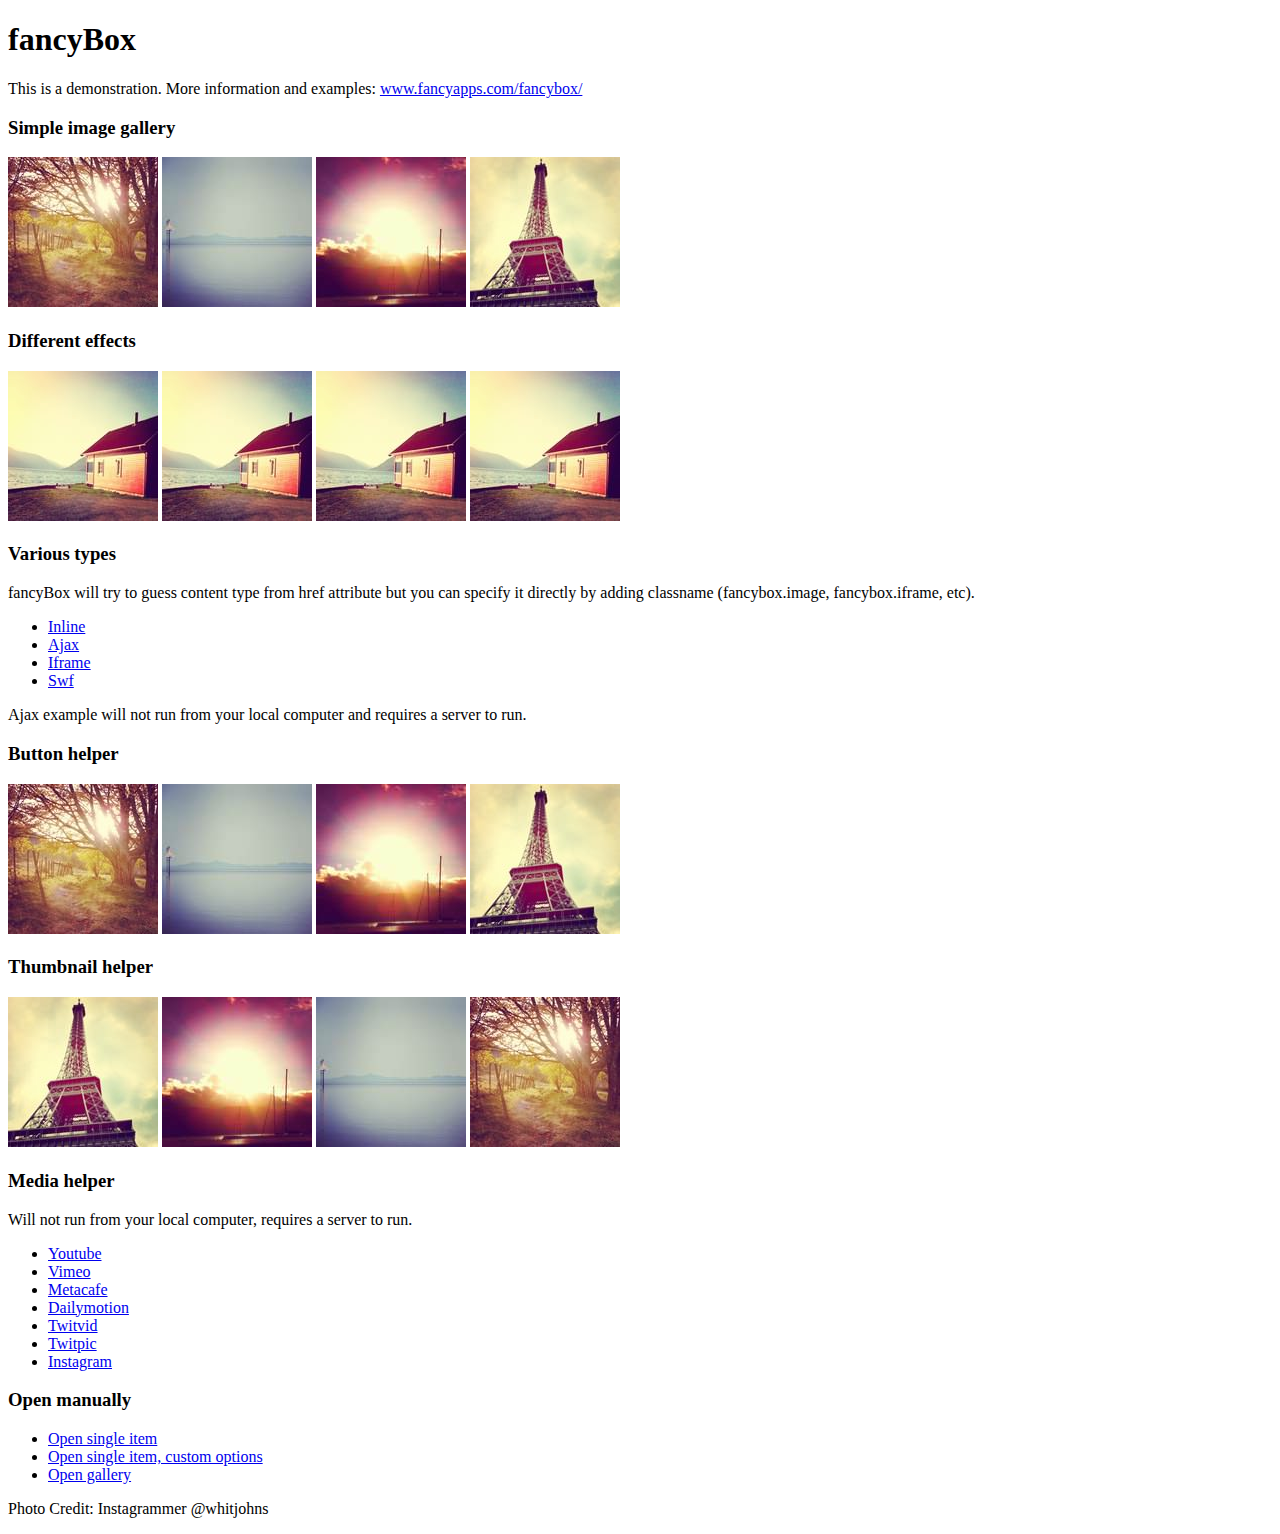
<file: metronic/assets/plugins/fancybox/demo/index.html>
<!DOCTYPE html>
<html>
<head>
	<title>fancyBox - Fancy jQuery Lightbox Alternative | Demonstration</title>
	<meta http-equiv="Content-Type" content="text/html; charset=UTF-8" />

	<!-- Add jQuery library -->
	<script type="text/javascript" src="../lib/jquery-1.8.2.min.js"></script>

	<!-- Add mousewheel plugin (this is optional) -->
	<script type="text/javascript" src="../lib/jquery.mousewheel-3.0.6.pack.js"></script>

	<!-- Add fancyBox main JS and CSS files -->
	<script type="text/javascript" src="../source/jquery.fancybox.js?v=2.1.3"></script>
	<link rel="stylesheet" type="text/css" href="../source/jquery.fancybox.css?v=2.1.2" media="screen" />

	<!-- Add Button helper (this is optional) -->
	<link rel="stylesheet" type="text/css" href="../source/helpers/jquery.fancybox-buttons.css?v=1.0.5" />
	<script type="text/javascript" src="../source/helpers/jquery.fancybox-buttons.js?v=1.0.5"></script>

	<!-- Add Thumbnail helper (this is optional) -->
	<link rel="stylesheet" type="text/css" href="../source/helpers/jquery.fancybox-thumbs.css?v=1.0.7" />
	<script type="text/javascript" src="../source/helpers/jquery.fancybox-thumbs.js?v=1.0.7"></script>

	<!-- Add Media helper (this is optional) -->
	<script type="text/javascript" src="../source/helpers/jquery.fancybox-media.js?v=1.0.5"></script>

	<script type="text/javascript">
		$(document).ready(function() {
			/*
			 *  Simple image gallery. Uses default settings
			 */

			$('.fancybox').fancybox();

			/*
			 *  Different effects
			 */

			// Change title type, overlay closing speed
			$(".fancybox-effects-a").fancybox({
				helpers: {
					title : {
						type : 'outside'
					},
					overlay : {
						speedOut : 0
					}
				}
			});

			// Disable opening and closing animations, change title type
			$(".fancybox-effects-b").fancybox({
				openEffect  : 'none',
				closeEffect	: 'none',

				helpers : {
					title : {
						type : 'over'
					}
				}
			});

			// Set custom style, close if clicked, change title type and overlay color
			$(".fancybox-effects-c").fancybox({
				wrapCSS    : 'fancybox-custom',
				closeClick : true,

				openEffect : 'none',

				helpers : {
					title : {
						type : 'inside'
					},
					overlay : {
						css : {
							'background' : 'rgba(238,238,238,0.85)'
						}
					}
				}
			});

			// Remove padding, set opening and closing animations, close if clicked and disable overlay
			$(".fancybox-effects-d").fancybox({
				padding: 0,

				openEffect : 'elastic',
				openSpeed  : 150,

				closeEffect : 'elastic',
				closeSpeed  : 150,

				closeClick : true,

				helpers : {
					overlay : null
				}
			});

			/*
			 *  Button helper. Disable animations, hide close button, change title type and content
			 */

			$('.fancybox-buttons').fancybox({
				openEffect  : 'none',
				closeEffect : 'none',

				prevEffect : 'none',
				nextEffect : 'none',

				closeBtn  : false,

				helpers : {
					title : {
						type : 'inside'
					},
					buttons	: {}
				},

				afterLoad : function() {
					this.title = 'Image ' + (this.index + 1) + ' of ' + this.group.length + (this.title ? ' - ' + this.title : '');
				}
			});


			/*
			 *  Thumbnail helper. Disable animations, hide close button, arrows and slide to next gallery item if clicked
			 */

			$('.fancybox-thumbs').fancybox({
				prevEffect : 'none',
				nextEffect : 'none',

				closeBtn  : false,
				arrows    : false,
				nextClick : true,

				helpers : {
					thumbs : {
						width  : 50,
						height : 50
					}
				}
			});

			/*
			 *  Media helper. Group items, disable animations, hide arrows, enable media and button helpers.
			*/
			$('.fancybox-media')
				.attr('rel', 'media-gallery')
				.fancybox({
					openEffect : 'none',
					closeEffect : 'none',
					prevEffect : 'none',
					nextEffect : 'none',

					arrows : false,
					helpers : {
						media : {},
						buttons : {}
					}
				});

			/*
			 *  Open manually
			 */

			$("#fancybox-manual-a").click(function() {
				$.fancybox.open('1_b.jpg');
			});

			$("#fancybox-manual-b").click(function() {
				$.fancybox.open({
					href : 'iframe.html',
					type : 'iframe',
					padding : 5
				});
			});

			$("#fancybox-manual-c").click(function() {
				$.fancybox.open([
					{
						href : '1_b.jpg',
						title : 'My title'
					}, {
						href : '2_b.jpg',
						title : '2nd title'
					}, {
						href : '3_b.jpg'
					}
				], {
					helpers : {
						thumbs : {
							width: 75,
							height: 50
						}
					}
				});
			});


		});
	</script>
	<style type="text/css">
		.fancybox-custom .fancybox-skin {
			box-shadow: 0 0 50px #222;
		}
	</style>
</head>
<body>
	<h1>fancyBox</h1>

	<p>This is a demonstration. More information and examples: <a href="http://fancyapps.com/fancybox/">www.fancyapps.com/fancybox/</a></p>

	<h3>Simple image gallery</h3>
	<p>
		<a class="fancybox" href="1_b.jpg" data-fancybox-group="gallery" title="Lorem ipsum dolor sit amet"><img src="1_s.jpg" alt="" /></a>

		<a class="fancybox" href="2_b.jpg" data-fancybox-group="gallery" title="Etiam quis mi eu elit temp"><img src="2_s.jpg" alt="" /></a>

		<a class="fancybox" href="3_b.jpg" data-fancybox-group="gallery" title="Cras neque mi, semper leon"><img src="3_s.jpg" alt="" /></a>

		<a class="fancybox" href="4_b.jpg" data-fancybox-group="gallery" title="Sed vel sapien vel sem uno"><img src="4_s.jpg" alt="" /></a>
	</p>

	<h3>Different effects</h3>
	<p>
		<a class="fancybox-effects-a" href="5_b.jpg" title="Lorem ipsum dolor sit amet, consectetur adipiscing elit"><img src="5_s.jpg" alt="" /></a>

		<a class="fancybox-effects-b" href="5_b.jpg" title="Lorem ipsum dolor sit amet, consectetur adipiscing elit"><img src="5_s.jpg" alt="" /></a>

		<a class="fancybox-effects-c" href="5_b.jpg" title="Lorem ipsum dolor sit amet, consectetur adipiscing elit"><img src="5_s.jpg" alt="" /></a>

		<a class="fancybox-effects-d" href="5_b.jpg" title="Lorem ipsum dolor sit amet, consectetur adipiscing elit"><img src="5_s.jpg" alt="" /></a>
	</p>

	<h3>Various types</h3>
	<p>
		fancyBox will try to guess content type from href attribute but you can specify it directly by adding classname (fancybox.image, fancybox.iframe, etc).
	</p>
	<ul>
		<li><a class="fancybox" href="#inline1" title="Lorem ipsum dolor sit amet">Inline</a></li>
		<li><a class="fancybox fancybox.ajax" href="ajax.txt">Ajax</a></li>
		<li><a class="fancybox fancybox.iframe" href="iframe.html">Iframe</a></li>
		<li><a class="fancybox" href="http://www.adobe.com/jp/events/cs3_web_edition_tour/swfs/perform.swf">Swf</a></li>
	</ul>

	<div id="inline1" style="width:400px;display: none;">
		<h3>Etiam quis mi eu elit</h3>
		<p>
			Lorem ipsum dolor sit amet, consectetur adipiscing elit. Etiam quis mi eu elit tempor facilisis id et neque. Nulla sit amet sem sapien. Vestibulum imperdiet porta ante ac ornare. Nulla et lorem eu nibh adipiscing ultricies nec at lacus. Cras laoreet ultricies sem, at blandit mi eleifend aliquam. Nunc enim ipsum, vehicula non pretium varius, cursus ac tortor. Vivamus fringilla congue laoreet. Quisque ultrices sodales orci, quis rhoncus justo auctor in. Phasellus dui eros, bibendum eu feugiat ornare, faucibus eu mi. Nunc aliquet tempus sem, id aliquam diam varius ac. Maecenas nisl nunc, molestie vitae eleifend vel, iaculis sed magna. Aenean tempus lacus vitae orci posuere porttitor eget non felis. Donec lectus elit, aliquam nec eleifend sit amet, vestibulum sed nunc.
		</p>
	</div>

	<p>
		Ajax example will not run from your local computer and requires a server to run.
	</p>

	<h3>Button helper</h3>
	<p>
		<a class="fancybox-buttons" data-fancybox-group="button" href="1_b.jpg"><img src="1_s.jpg" alt="" /></a>

		<a class="fancybox-buttons" data-fancybox-group="button" href="2_b.jpg"><img src="2_s.jpg" alt="" /></a>

		<a class="fancybox-buttons" data-fancybox-group="button" href="3_b.jpg"><img src="3_s.jpg" alt="" /></a>

		<a class="fancybox-buttons" data-fancybox-group="button" href="4_b.jpg"><img src="4_s.jpg" alt="" /></a>
	</p>

	<h3>Thumbnail helper</h3>
	<p>
		<a class="fancybox-thumbs" data-fancybox-group="thumb" href="4_b.jpg"><img src="4_s.jpg" alt="" /></a>

		<a class="fancybox-thumbs" data-fancybox-group="thumb" href="3_b.jpg"><img src="3_s.jpg" alt="" /></a>

		<a class="fancybox-thumbs" data-fancybox-group="thumb" href="2_b.jpg"><img src="2_s.jpg" alt="" /></a>

		<a class="fancybox-thumbs" data-fancybox-group="thumb" href="1_b.jpg"><img src="1_s.jpg" alt="" /></a>
	</p>

	<h3>Media helper</h3>
	<p>
		Will not run from your local computer, requires a server to run.
	</p>

	<ul>
		<li><a class="fancybox-media" href="http://www.youtube.com/watch?v=opj24KnzrWo">Youtube</a></li>
		<li><a class="fancybox-media" href="http://vimeo.com/25634903">Vimeo</a></li>
		<li><a class="fancybox-media" href="http://www.metacafe.com/watch/7635964/">Metacafe</a></li>
		<li><a class="fancybox-media" href="http://www.dailymotion.com/video/xoeylt_electric-guest-this-head-i-hold_music">Dailymotion</a></li>
		<li><a class="fancybox-media" href="http://twitvid.com/QY7MD">Twitvid</a></li>
		<li><a class="fancybox-media" href="http://twitpic.com/7p93st">Twitpic</a></li>
		<li><a class="fancybox-media" href="http://instagr.am/p/IejkuUGxQn">Instagram</a></li>
	</ul>

	<h3>Open manually</h3>
	<ul>
		<li><a id="fancybox-manual-a" href="javascript:;">Open single item</a></li>
		<li><a id="fancybox-manual-b" href="javascript:;">Open single item, custom options</a></li>
		<li><a id="fancybox-manual-c" href="javascript:;">Open gallery</a></li>
	</ul>

	<p>
		Photo Credit: Instagrammer @whitjohns
	</p>
</body>
</html>
</file>
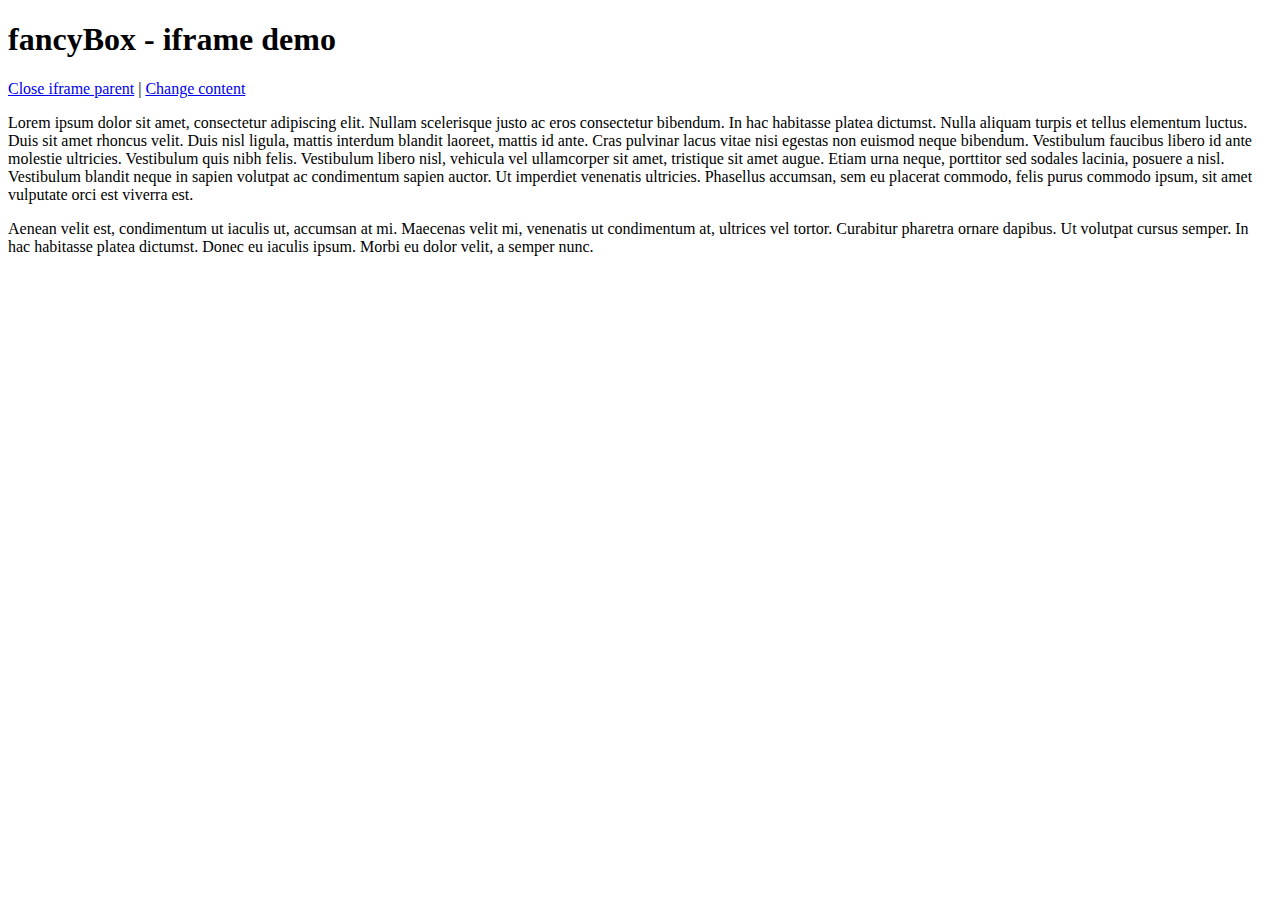
<file: metronic/assets/plugins/fancybox/demo/iframe.html>
<!DOCTYPE html>
<html>
<head>
	<title>fancyBox - iframe demo</title>
	<meta http-equiv="Content-Type" content="text/html; charset=UTF-8" />
</head>
<body>
	<h1>fancyBox - iframe demo</h1>

	<p>
		<a href="javascript:parent.jQuery.fancybox.close();">Close iframe parent</a>

		|

		<a href="javascript:parent.jQuery.fancybox.open({href : '1_b.jpg', title : 'My title'});">Change content</a>
	</p>

	<p>
		Lorem ipsum dolor sit amet, consectetur adipiscing elit. Nullam scelerisque justo ac eros consectetur bibendum. In hac habitasse platea dictumst. Nulla aliquam turpis et tellus elementum luctus. Duis sit amet rhoncus velit. Duis nisl ligula, mattis interdum blandit laoreet, mattis id ante. Cras pulvinar lacus vitae nisi egestas non euismod neque bibendum. Vestibulum faucibus libero id ante molestie ultricies. Vestibulum quis nibh felis. Vestibulum libero nisl, vehicula vel ullamcorper sit amet, tristique sit amet augue. Etiam urna neque, porttitor sed sodales lacinia, posuere a nisl. Vestibulum blandit neque in sapien volutpat ac condimentum sapien auctor. Ut imperdiet venenatis ultricies. Phasellus accumsan, sem eu placerat commodo, felis purus commodo ipsum, sit amet vulputate orci est viverra est.
	</p>

	<p>
		Aenean velit est, condimentum ut iaculis ut, accumsan at mi. Maecenas velit mi, venenatis ut condimentum at, ultrices vel tortor. Curabitur pharetra ornare dapibus. Ut volutpat cursus semper. In hac habitasse platea dictumst. Donec eu iaculis ipsum. Morbi eu dolor velit, a semper nunc.
	</p>
</body>
</html>
</file>
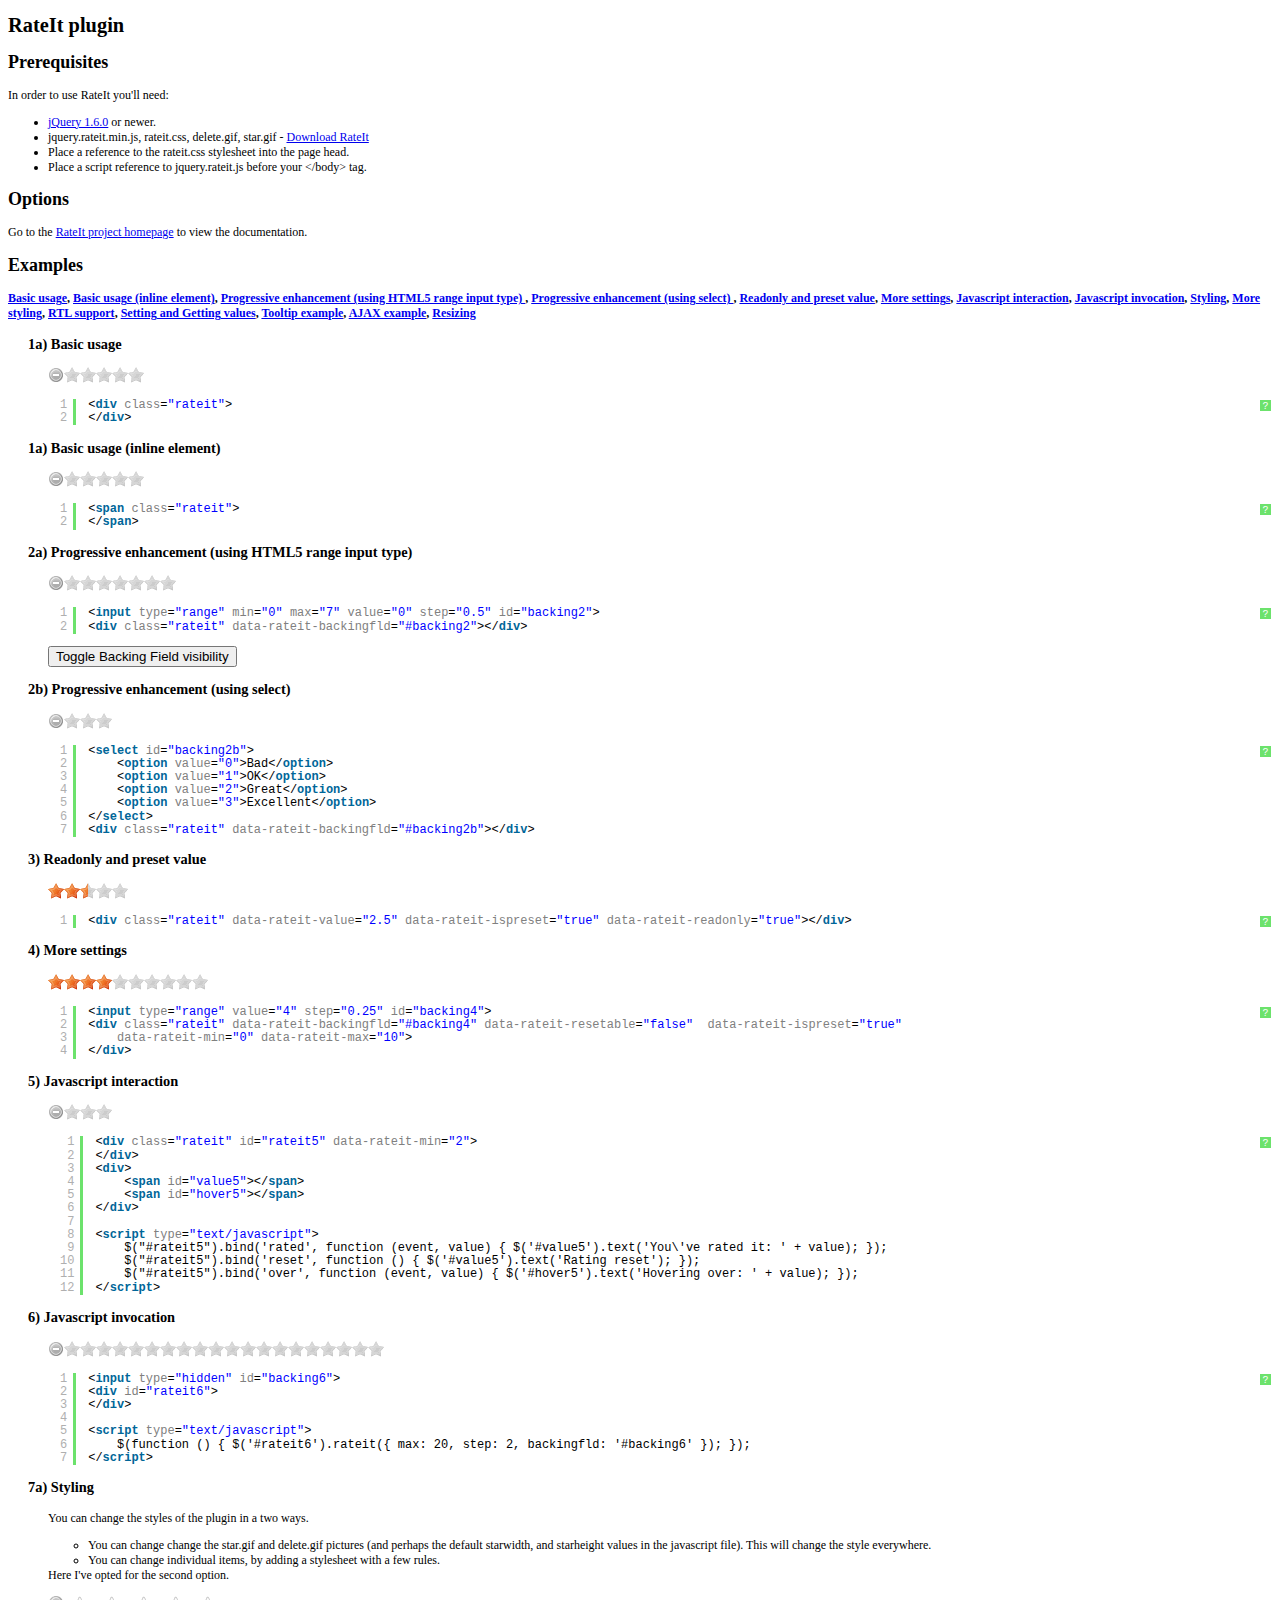
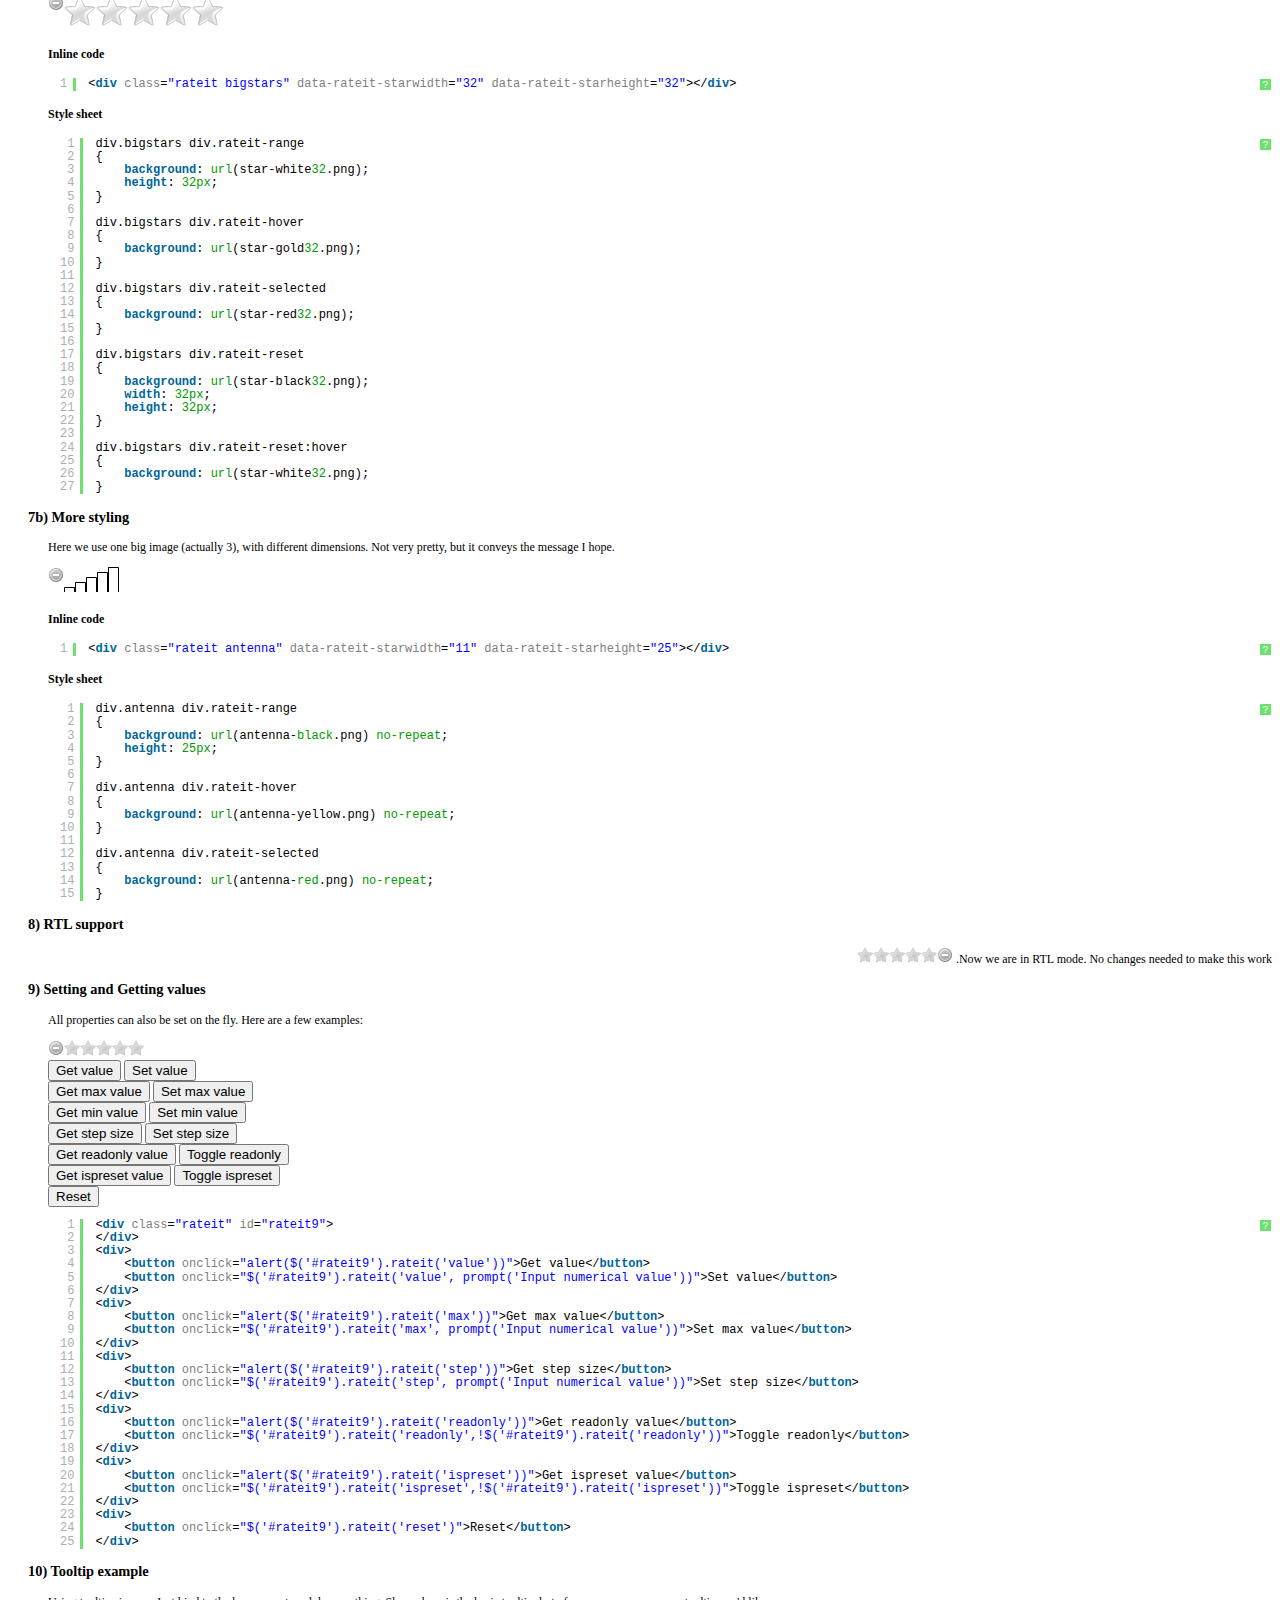
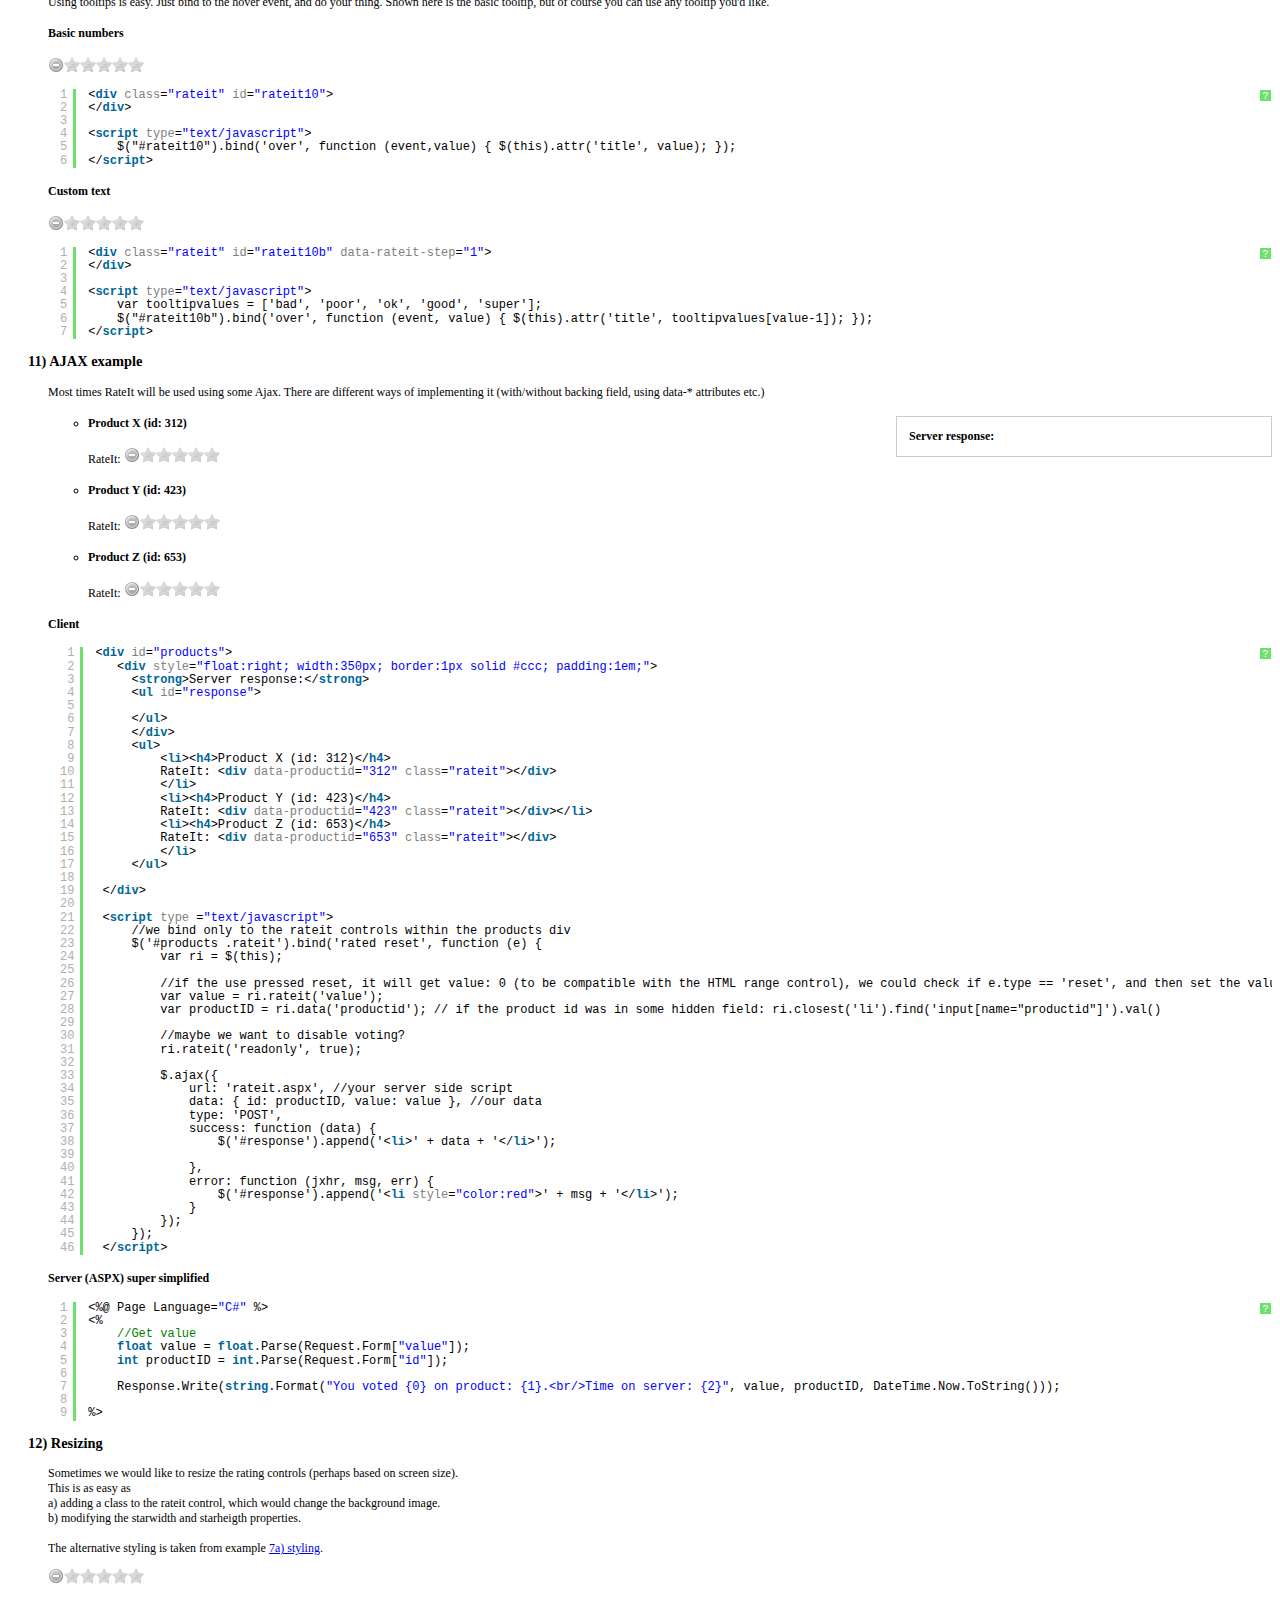
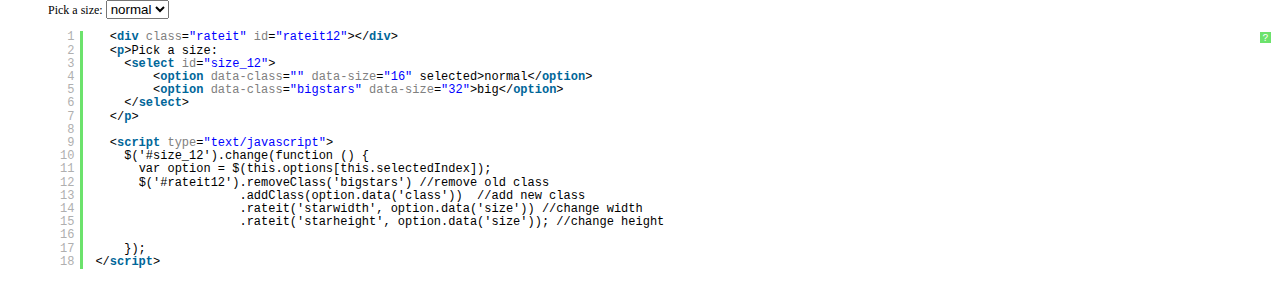
<file: metronic/assets/plugins/rateit/example/example.html>
<!DOCTYPE html>
<html>
<head>
    <title>RateIt</title>
    <link href="../src/rateit.css" rel="stylesheet" type="text/css">

    <script src="http://ajax.googleapis.com/ajax/libs/jquery/1.10.2/jquery.min.js" type="text/javascript"></script>

    <style>
        body
        {
            font-family: Tahoma;
            font-size: 12px;
        }
        h1
        {
            font-size: 1.7em;
        }
        h2
        {
            font-size: 1.5em;
        }
        h3
        {
            font-size: 1.2em;
        }
        ul.nostyle
        {
            list-style: none;
        }
        ul.nostyle h3
        {
            margin-left: -20px;
        }
    </style>
    <!-- alternative styles -->
    <link href="content/bigstars.css" rel="stylesheet" type="text/css">
    <link href="content/antenna.css" rel="stylesheet" type="text/css">
    <!-- syntax highlighter -->
    <link href="sh/shCore.css" rel="stylesheet" type="text/css">
    <link href="sh/shCoreDefault.css" rel="stylesheet" type="text/css">
</head>
<body>
    <h1>
        RateIt plugin</h1>
    <h2>
        Prerequisites</h2>
    <p>
        In order to use RateIt you'll need:
        <ul>
            <li><a target="_blank" href="http://www.jquery.com">jQuery 1.6.0</a> or newer.</li>
            <li>jquery.rateit.min.js, rateit.css, delete.gif, star.gif - <a href="http://rateit.codeplex.com/releases">
                Download RateIt</a></li>
            <li>Place a reference to the rateit.css stylesheet into the page head.</li>
            <li>Place a script reference to jquery.rateit.js before your &lt;/body&gt; tag.
            </li>
        </ul>
    </p>
    <h2>
        Options</h2>
    Go to the <a href="http://rateit.codeplex.com">RateIt project homepage</a> to view
    the documentation.
    <h2>
        Examples</h2>
    <div style="font-weight: bold">
        <span id="toc"></span>
    </div>
    <ul class="nostyle" id="examples">
        <li id="ex_a1">
            <h3>
                1a) Basic usage</h3>
            <div class="rateit">
            </div>
            <pre class="brush: xml">
            &lt;div class="rateit">
            &lt;/div>
            </pre>
        </li>
          <li id="ex_1b">
            <h3>
                1a) Basic usage (inline element)</h3>
            <span class="rateit">
            </span>
            <pre class="brush: xml">
            &lt;span class="rateit">
            &lt;/span>
            </pre>
        </li>
        <li id="ex_2a">
            <h3>
                2a) Progressive enhancement (using HTML5 range input type)
            </h3>
            <input type="range" min="0" max="7" value="0" step="0.5" id="backing2">
            <div class="rateit" data-rateit-backingfld="#backing2">
            </div>
            <pre class="brush: xml">
            &lt;input type="range" min="0" max="7" value="0" step="0.5" id="backing2">
            &lt;div class="rateit" data-rateit-backingfld="#backing2">&lt;/div>
            </pre>
            <button onclick="$('#backing2').toggle()">
                Toggle Backing Field visibility</button>
        </li>
        <li id="ex_2b">
            <h3>
                2b) Progressive enhancement (using select)
            </h3>
            <select id="backing2b">
                <option value="0">Bad</option>
                <option value="1">OK</option>
                <option value="2">Great</option>
                <option value="3">Excellent</option>
            </select>
            <div class="rateit" data-rateit-backingfld="#backing2b">
            </div>
            <pre class="brush: xml">
            &lt;select id="backing2b">
                &lt;option value="0">Bad&lt;/option>
                &lt;option value="1">OK&lt;/option>
                &lt;option value="2">Great&lt;/option>
                &lt;option value="3">Excellent&lt;/option>
            &lt;/select>
            &lt;div class="rateit" data-rateit-backingfld="#backing2b">&lt;/div>
            </pre>
        </li>
        <li id="ex_3">
            <h3>
                3) Readonly and preset value</h3>
            <div class="rateit" data-rateit-value="2.5" data-rateit-ispreset="true" data-rateit-readonly="true">
            </div>
            <pre class="brush: xml">
                &lt;div class="rateit" data-rateit-value="2.5" data-rateit-ispreset="true" data-rateit-readonly="true">&lt;/div>
            </pre>
        </li>
        <li id="ex_4">
            <h3>
                4) More settings</h3>
            <input type="range" value="4" step="0.25" id="backing4">
            <div class="rateit" data-rateit-backingfld="#backing4" data-rateit-resetable="false" data-rateit-ispreset="true"
                data-rateit-min="0" data-rateit-max="10">
            </div>
            <pre class="brush: xml">
            &lt;input type="range" value="4" step="0.25" id="backing4">
            &lt;div class="rateit" data-rateit-backingfld="#backing4" data-rateit-resetable="false"  data-rateit-ispreset="true"
                data-rateit-min="0" data-rateit-max="10">
            &lt;/div>

            </pre>
        </li>
        <li id="ex_5">
            <h3>
                5) Javascript interaction</h3>
            <div class="rateit" id="rateit5" data-rateit-min="2">
            </div>
            <div>
                <span id="value5"></span><span id="hover5"></span>
            </div>

            <script type="text/javascript">
                $("#rateit5").bind('rated', function (event, value) { $('#value5').text('You\'ve rated it: ' + value); });
                $("#rateit5").bind('reset', function () { $('#value5').text('Rating reset'); });
                $("#rateit5").bind('over', function (event, value) { $('#hover5').text('Hovering over: ' + value); });
            </script>

            <pre class="brush: xml">
            &lt;div class="rateit" id="rateit5" data-rateit-min="2">
            &lt;/div>
            &lt;div>
                &lt;span id="value5">&lt;/span>
                &lt;span id="hover5">&lt;/span>
            &lt;/div>

            &lt;script type="text/javascript">
                $("#rateit5").bind('rated', function (event, value) { $('#value5').text('You\'ve rated it: ' + value); });
                $("#rateit5").bind('reset', function () { $('#value5').text('Rating reset'); });
                $("#rateit5").bind('over', function (event, value) { $('#hover5').text('Hovering over: ' + value); });
            &lt;/script>            
            </pre>
        </li>
        <li id="ex_6">
            <h3>
                6) Javascript invocation</h3>
            <input type="hidden" id="backing6">
            <div id="rateit6">
            </div>

            <script type="text/javascript">
                $(function () { $('#rateit6').rateit({ max: 20, step: 2, backingfld: '#backing6' }); });
            </script>

            <pre class="brush: xml">
            &lt;input type="hidden" id="backing6">
            &lt;div id="rateit6">
            &lt;/div>

            &lt;script type="text/javascript">
                $(function () { $('#rateit6').rateit({ max: 20, step: 2, backingfld: '#backing6' }); });
            &lt;/script>
            </pre>
        </li>
        <li id="ex_7a">
            <h3>
                7a) Styling</h3>
            <p>
                You can change the styles of the plugin in a two ways.
                <ul>
                    <li>You can change change the star.gif and delete.gif pictures (and perhaps the default
                        starwidth, and starheight values in the javascript file). This will change the style
                        everywhere.</li>
                    <li>You can change individual items, by adding a stylesheet with a few rules.</li>
                </ul>
                Here I've opted for the second option.
            </p>
            <div class="rateit bigstars" data-rateit-starwidth="32" data-rateit-starheight="32">
            </div>
            <h4>
                Inline code</h4>
            <pre class="brush: xml">
            &lt;div class="rateit bigstars" data-rateit-starwidth="32" data-rateit-starheight="32">&lt;/div>
            </pre>
            <h4>
                Style sheet</h4>
            <pre class="brush: css">
            div.bigstars div.rateit-range
            {
                background: url(star-white32.png);
                height: 32px;
            }

            div.bigstars div.rateit-hover
            {
                background: url(star-gold32.png);
            }

            div.bigstars div.rateit-selected
            {
                background: url(star-red32.png);
            }

            div.bigstars div.rateit-reset
            {
                background: url(star-black32.png);
                width: 32px;
                height: 32px;
            }

            div.bigstars div.rateit-reset:hover
            {
                background: url(star-white32.png);
            }
            </pre>
        </li>
        <li id="ex_7b">
            <h3>
                7b) More styling</h3>
            <p>
                Here we use one big image (actually 3), with different dimensions. Not very pretty,
                but it conveys the message I hope.</p>
            <div class="rateit antenna" data-rateit-starwidth="11" data-rateit-starheight="25">
            </div>
            <h4>
                Inline code</h4>
            <pre class="brush: xml">
&lt;div class="rateit antenna" data-rateit-starwidth="11" data-rateit-starheight="25">&lt;/div>            
            </pre>
            <h4>
                Style sheet</h4>
            <pre class="brush: css">
div.antenna div.rateit-range
{
    background: url(antenna-black.png) no-repeat;
    height: 25px;
}

div.antenna div.rateit-hover
{
    background: url(antenna-yellow.png) no-repeat;
}

div.antenna div.rateit-selected
{
    background: url(antenna-red.png) no-repeat;
}            
            </pre>
        </li>
        <li id="ex_8">
            <h3>
                8) RTL support</h3>
            <div style="direction: rtl">
                Now we are in RTL mode. No changes needed to make this work.
                <div class="rateit">
                </div>
            </div>
        </li>
        <li id="ex_9">
            <h3>
                9) Setting and Getting values</h3>
            <p>
                All properties can also be set on the fly. Here are a few examples:</p>
            <div class="rateit" id="rateit9">
            </div>
            <div>
                <button onclick="alert($('#rateit9').rateit('value'))">
                    Get value</button>
                <button onclick="$('#rateit9').rateit('value', prompt('Input numerical value'))">
                    Set value</button>
            </div>
            <div>
                <button onclick="alert($('#rateit9').rateit('max'))">
                    Get max value</button>
                <button onclick="$('#rateit9').rateit('max', prompt('Input numerical value'))">
                    Set max value</button>
            </div>
             <div>
                <button onclick="alert($('#rateit9').rateit('min'))">
                    Get min value</button>
                <button onclick="$('#rateit9').rateit('min', prompt('Input numerical value'))">
                    Set min value</button>
            </div>
            <div>
                <button onclick="alert($('#rateit9').rateit('step'))">
                    Get step size</button>
                <button onclick="$('#rateit9').rateit('step', prompt('Input numerical value'))">
                    Set step size</button>
            </div>
            <div>
                <button onclick="alert($('#rateit9').rateit('readonly'))">
                    Get readonly value</button>
                <button onclick="$('#rateit9').rateit('readonly',!$('#rateit9').rateit('readonly'))">
                    Toggle readonly</button>
            </div>
            <div>
                <button onclick="alert($('#rateit9').rateit('ispreset'))">
                    Get ispreset value</button>
                <button onclick="$('#rateit9').rateit('ispreset',!$('#rateit9').rateit('ispreset'))">
                    Toggle ispreset</button>
            </div>
          <div>
            <button onclick="$('#rateit9').rateit('reset')">
              Reset
            </button>
          </div>


            <pre class="brush: xml">
	            &lt;div class="rateit" id="rateit9">
                &lt;/div>
                &lt;div>
                    &lt;button onclick="alert($('#rateit9').rateit('value'))">Get value&lt;/button>
                    &lt;button onclick="$('#rateit9').rateit('value', prompt('Input numerical value'))">Set value&lt;/button>
                &lt;/div>
                &lt;div>
                    &lt;button onclick="alert($('#rateit9').rateit('max'))">Get max value&lt;/button>
                    &lt;button onclick="$('#rateit9').rateit('max', prompt('Input numerical value'))">Set max value&lt;/button>
                &lt;/div>
                &lt;div>
                    &lt;button onclick="alert($('#rateit9').rateit('step'))">Get step size&lt;/button>
                    &lt;button onclick="$('#rateit9').rateit('step', prompt('Input numerical value'))">Set step size&lt;/button>
                &lt;/div>
                &lt;div>
                    &lt;button onclick="alert($('#rateit9').rateit('readonly'))">Get readonly value&lt;/button>
                    &lt;button onclick="$('#rateit9').rateit('readonly',!$('#rateit9').rateit('readonly'))">Toggle readonly&lt;/button>
                &lt;/div>   
                &lt;div>
                    &lt;button onclick="alert($('#rateit9').rateit('ispreset'))">Get ispreset value&lt;/button>
                    &lt;button onclick="$('#rateit9').rateit('ispreset',!$('#rateit9').rateit('ispreset'))">Toggle ispreset&lt;/button>
                &lt;/div>   
                &lt;div>
                    &lt;button onclick="$('#rateit9').rateit('reset')">Reset&lt;/button>
                &lt;/div>                           
            </pre>
        </li>
        <li id="ex_10">
            <h3>
                10) Tooltip example</h3>
            <p>
                Using tooltips is easy. Just bind to the hover event, and do your thing. Shown here
                is the basic tooltip, but of course you can use any tooltip you'd like.</p>
            <h4>
                Basic numbers</h4>
            <div class="rateit" id="rateit10">
            </div>

            <script type="text/javascript">
                $("#rateit10").bind('over', function (event, value) { $(this).attr('title', value); });
            </script>

            <pre class="brush: xml">
            &lt;div class="rateit" id="rateit10">
            &lt;/div>

            &lt;script type="text/javascript">
                $("#rateit10").bind('over', function (event,value) { $(this).attr('title', value); });
            &lt;/script>       
            </pre>
            <h4>
                Custom text</h4>
            <div class="rateit" id="rateit10b" data-rateit-step="1">
            </div>

            <script type="text/javascript">
                var tooltipvalues = ['bad', 'poor', 'ok', 'good', 'super'];
                $("#rateit10b").bind('over', function (event, value) { $(this).attr('title', tooltipvalues[value - 1]); });
            </script>

            <pre class="brush: xml">
            &lt;div class="rateit" id="rateit10b" data-rateit-step="1">
            &lt;/div>

            &lt;script type="text/javascript">
                var tooltipvalues = ['bad', 'poor', 'ok', 'good', 'super'];
                $("#rateit10b").bind('over', function (event, value) { $(this).attr('title', tooltipvalues[value-1]); });
            &lt;/script>
            </pre>
        </li>
        <li id="ex_11">
            <h3>
                11) AJAX example</h3>
            <p>
                Most times RateIt will be used using some Ajax. There are different ways of implementing
                it (with/without backing field, using data-* attributes etc.)</p>
            <div id="products">
                <div style="float: right; width: 350px; border: 1px solid #ccc; padding: 1em;">
                    <strong>Server response:</strong>
                    <ul id="response">
                    </ul>
                </div>
                <ul>
                    <li>
                        <h4>
                            Product X (id: 312)</h4>
                        RateIt:
                        <div data-productid="312" class="rateit">
                        </div>
                    </li>
                    <li>
                        <h4>
                            Product Y (id: 423)</h4>
                        RateIt:
                        <div data-productid="423" class="rateit">
                        </div>
                    </li>
                    <li>
                        <h4>
                            Product Z (id: 653)</h4>
                        RateIt:
                        <div data-productid="653" class="rateit">
                        </div>
                    </li>
                </ul>
            </div>

            <script type="text/javascript">
                //we bind only to the rateit controls within the products div
                $('#products .rateit').bind('rated reset', function (e) {
                    var ri = $(this);

                    //if the use pressed reset, it will get value: 0 (to be compatible with the HTML range control), we could check if e.type == 'reset', and then set the value to  null .
                    var value = ri.rateit('value');
                    var productID = ri.data('productid'); // if the product id was in some hidden field: ri.closest('li').find('input[name="productid"]').val()

                    //maybe we want to disable voting?
                    ri.rateit('readonly', true);

                    $.ajax({
                        url: 'rateit.aspx', //your server side script
                        data: { id: productID, value: value }, //our data
                        type: 'POST',
                        success: function (data) {
                            $('#response').append('<li>' + data + '</li>');

                        },
                        error: function (jxhr, msg, err) {
                            $('#response').append('<li style="color:red">' + msg + '</li>');
                        }
                    });
                });
            </script>

            <h4>
                Client</h4>
            <pre class="brush: xml">
           &lt;div id="products">
              &lt;div style="float:right; width:350px; border:1px solid #ccc; padding:1em;">
                &lt;strong>Server response:&lt;/strong>
                &lt;ul id="response">
                
                &lt;/ul>
                &lt;/div>
                &lt;ul>
                    &lt;li>&lt;h4>Product X (id: 312)&lt;/h4>
                    RateIt: &lt;div data-productid="312" class="rateit">&lt;/div>
                    &lt;/li>
                    &lt;li>&lt;h4>Product Y (id: 423)&lt;/h4>
                    RateIt: &lt;div data-productid="423" class="rateit">&lt;/div>&lt;/li>
                    &lt;li>&lt;h4>Product Z (id: 653)&lt;/h4>
                    RateIt: &lt;div data-productid="653" class="rateit">&lt;/div>
                    &lt;/li>
                &lt;/ul>
              
            &lt;/div>

            &lt;script type ="text/javascript">
                //we bind only to the rateit controls within the products div
                $('#products .rateit').bind('rated reset', function (e) {
                    var ri = $(this);

                    //if the use pressed reset, it will get value: 0 (to be compatible with the HTML range control), we could check if e.type == 'reset', and then set the value to  null .
                    var value = ri.rateit('value');
                    var productID = ri.data('productid'); // if the product id was in some hidden field: ri.closest('li').find('input[name="productid"]').val()

                    //maybe we want to disable voting?
                    ri.rateit('readonly', true);

                    $.ajax({
                        url: 'rateit.aspx', //your server side script
                        data: { id: productID, value: value }, //our data
                        type: 'POST',
                        success: function (data) {
                            $('#response').append('&lt;li>' + data + '&lt;/li>');

                        },
                        error: function (jxhr, msg, err) {
                            $('#response').append('&lt;li style="color:red">' + msg + '&lt;/li>');
                        }
                    });
                });
            &lt;/script>

             </pre>
            <h4>
                Server (ASPX) super simplified</h4>
            <pre class="brush: c-sharp">
&lt;%@ Page Language="C#" %>
&lt;%
    //Get value
    float value = float.Parse(Request.Form["value"]);
    int productID = int.Parse(Request.Form["id"]);

    Response.Write(string.Format("You voted {0} on product: {1}.&lt;br/>Time on server: {2}", value, productID, DateTime.Now.ToString()));

%>



             </pre>
        </li>

      <li id="ex_12">
        <h3>
          12) Resizing
        </h3>
        <p>
          Sometimes we would like to resize the rating controls (perhaps based on screen size). <br />
          This is as easy as<br />
          a) adding a class to the rateit control, which would change the background image.<br/>
          b) modifying the starwidth and starheigth properties.
          <br /><br />
          The alternative styling is taken from example <a href="#ex_7a">7a) styling</a>.
        </p>

        <div class="rateit" id="rateit12">
        </div>
        <p>Pick a size: <select id="size_12"><option data-class="" data-size="16" selected>normal</option><option data-class="bigstars" data-size="32">big</option></select></p>

        <script type="text/javascript">
          $('#size_12').change(function () {
            var option = $(this.options[this.selectedIndex]);
            $('#rateit12').removeClass('bigstars')
                          .addClass(option.data('class'))
                          .rateit('starwidth', option.data('size'))
                          .rateit('starheight', option.data('size'));

          });
        </script>  
        <pre class="brush: xml">
          &lt;div class=&quot;rateit&quot; id=&quot;rateit12&quot;&gt;&lt;/div&gt;
          &lt;p&gt;Pick a size: 
            &lt;select id=&quot;size_12&quot;&gt;
                &lt;option data-class=&quot;&quot; data-size=&quot;16&quot; selected&gt;normal&lt;/option&gt;
                &lt;option data-class=&quot;bigstars&quot; data-size=&quot;32&quot;&gt;big&lt;/option&gt;
            &lt;/select&gt;
          &lt;/p&gt;

          &lt;script type=&quot;text/javascript&quot;&gt;
            $(&#39;#size_12&#39;).change(function () {
              var option = $(this.options[this.selectedIndex]);
              $(&#39;#rateit12&#39;).removeClass(&#39;bigstars&#39;) //remove old class
                            .addClass(option.data(&#39;class&#39;))  //add new class
                            .rateit(&#39;starwidth&#39;, option.data(&#39;size&#39;)) //change width
                            .rateit(&#39;starheight&#39;, option.data(&#39;size&#39;)); //change height

            });
        &lt;/script&gt;  
</pre>
      </li>
    </ul>

    <script src="../src/jquery.rateit.js" type="text/javascript"></script>

    <script>
        //build toc
        var toc = [];
        $('#examples > li').each(function (i, e) {


            if (i > 0)
                toc.push(', ');
            toc.push('<a href="#')
            toc.push(e.id)
            toc.push('">')
            var title = $(e).find('h3:first').text();
            title = title.substring(title.indexOf(')') + 2);
            toc.push(title);
            toc.push('</a>');

        });

        $('#toc').html(toc.join(''));

    </script>

    <!-- syntax highlighter -->

    <script src="sh/shCore.js" type="text/javascript"></script>

    <script src="sh/shBrushJScript.js" type="text/javascript"></script>

    <script src="sh/shBrushXml.js" type="text/javascript"></script>

    <script src="sh/shBrushCss.js" type="text/javascript"></script>

    <script src="sh/shBrushCSharp.js" type="text/javascript"></script>

    <script type="text/javascript">
        SyntaxHighlighter.all()
    </script>

</body>
</html>
</file>
<file: metronic/assets/plugins/rateit/src/rateit.css>
.rateit {
    display: -moz-inline-box;
    display: inline-block;
    position: relative;
    -webkit-user-select: none;
    -khtml-user-select: none;
    -moz-user-select: none;
    -o-user-select: none;
    -ms-user-select: none;
    user-select: none;
    -webkit-touch-callout: none;
}

.rateit .rateit-range
{
    position: relative;
    display: -moz-inline-box;
    display: inline-block;
    background: url(star.gif);
    height: 16px;
    outline: none;
}

.rateit .rateit-range * {
    display:block;
}

/* for IE 6 */
* html .rateit, * html .rateit .rateit-range
{
    display: inline;
}

/* for IE 7 */
* + html .rateit, * + html .rateit .rateit-range
{
    display: inline;
}

.rateit .rateit-hover, .rateit .rateit-selected
{
    position: absolute;
    left: 0px;
}

.rateit .rateit-hover-rtl, .rateit .rateit-selected-rtl
{
    left: auto;
    right: 0px;
}

.rateit .rateit-hover
{
    background: url(star.gif) left -32px;
}

.rateit .rateit-hover-rtl
{
    background-position: right -32px;
}

.rateit .rateit-selected
{
    background: url(star.gif) left -16px;
}

.rateit .rateit-selected-rtl
{
    background-position: right -16px;
}

.rateit .rateit-preset
{
    background: url(star.gif) left -48px;
}

.rateit .rateit-preset-rtl
{
    background: url(star.gif) left -48px;
}

.rateit button.rateit-reset
{
    background: url(delete.gif) 0 0;
    width: 16px;
    height: 16px;
    display: -moz-inline-box;
    display: inline-block;
    float: left;
    outline: none;
    border:none;
    padding: 0;
}

.rateit button.rateit-reset:hover, .rateit button.rateit-reset:focus
{
    background-position: 0 -16px;
}
</file>
<file: metronic/assets/plugins/rateit/example/content/bigstars.css>
/*
SOURCE: http://iconexpo.com/2008/12/free-8color-star-icons/

*/


div.bigstars div.rateit-range
{
    background: url(star-white32.png);
    height: 32px;
}

div.bigstars div.rateit-hover
{
    background: url(star-gold32.png);
}

div.bigstars div.rateit-selected
{
    background: url(star-red32.png);
}

div.bigstars div.rateit-reset
{
    background: url(star-black32.png);
    width: 32px;
    height: 32px;

}

div.bigstars div.rateit-reset:hover
{
    background: url(star-white32.png);
}
</file>
<file: metronic/assets/plugins/rateit/example/content/antenna.css>
div.antenna div.rateit-range
{
    background: url(antenna-black.png) no-repeat;
    height: 25px;
}

div.antenna div.rateit-hover
{
    background: url(antenna-yellow.png) no-repeat;
}

div.antenna div.rateit-selected
{
    background: url(antenna-red.png) no-repeat;
}
</file>
<file: metronic/assets/plugins/rateit/example/sh/shCore.css>
/**
 * SyntaxHighlighter
 * http://alexgorbatchev.com/SyntaxHighlighter
 *
 * SyntaxHighlighter is donationware. If you are using it, please donate.
 * http://alexgorbatchev.com/SyntaxHighlighter/donate.html
 *
 * @version
 * 3.0.83 (July 02 2010)
 * 
 * @copyright
 * Copyright (C) 2004-2010 Alex Gorbatchev.
 *
 * @license
 * Dual licensed under the MIT and GPL licenses.
 */
.syntaxhighlighter a,
.syntaxhighlighter div,
.syntaxhighlighter code,
.syntaxhighlighter table,
.syntaxhighlighter table td,
.syntaxhighlighter table tr,
.syntaxhighlighter table tbody,
.syntaxhighlighter table thead,
.syntaxhighlighter table caption,
.syntaxhighlighter textarea {
  -moz-border-radius: 0 0 0 0 !important;
  -webkit-border-radius: 0 0 0 0 !important;
  background: none !important;
  border: 0 !important;
  bottom: auto !important;
  float: none !important;
  height: auto !important;
  left: auto !important;
  line-height: 1.1em !important;
  margin: 0 !important;
  outline: 0 !important;
  overflow: visible !important;
  padding: 0 !important;
  position: static !important;
  right: auto !important;
  text-align: left !important;
  top: auto !important;
  vertical-align: baseline !important;
  width: auto !important;
  box-sizing: content-box !important;
  font-family: "Consolas", "Bitstream Vera Sans Mono", "Courier New", Courier, monospace !important;
  font-weight: normal !important;
  font-style: normal !important;
  font-size: 1em !important;
  min-height: inherit !important;
  min-height: auto !important;
}

.syntaxhighlighter {
  width: 100% !important;
  margin: 1em 0 1em 0 !important;
  position: relative !important;
  overflow: auto !important;
  font-size: 1em !important;
}
.syntaxhighlighter.source {
  overflow: hidden !important;
}
.syntaxhighlighter .bold {
  font-weight: bold !important;
}
.syntaxhighlighter .italic {
  font-style: italic !important;
}
.syntaxhighlighter .line {
  white-space: pre !important;
}
.syntaxhighlighter table {
  width: 100% !important;
}
.syntaxhighlighter table caption {
  text-align: left !important;
  padding: .5em 0 0.5em 1em !important;
}
.syntaxhighlighter table td.code {
  width: 100% !important;
}
.syntaxhighlighter table td.code .container {
  position: relative !important;
}
.syntaxhighlighter table td.code .container textarea {
  box-sizing: border-box !important;
  position: absolute !important;
  left: 0 !important;
  top: 0 !important;
  width: 100% !important;
  height: 100% !important;
  border: none !important;
  background: white !important;
  padding-left: 1em !important;
  overflow: hidden !important;
  white-space: pre !important;
}
.syntaxhighlighter table td.gutter .line {
  text-align: right !important;
  padding: 0 0.5em 0 1em !important;
}
.syntaxhighlighter table td.code .line {
  padding: 0 1em !important;
}
.syntaxhighlighter.nogutter td.code .container textarea, .syntaxhighlighter.nogutter td.code .line {
  padding-left: 0em !important;
}
.syntaxhighlighter.show {
  display: block !important;
}
.syntaxhighlighter.collapsed table {
  display: none !important;
}
.syntaxhighlighter.collapsed .toolbar {
  padding: 0.1em 0.8em 0em 0.8em !important;
  font-size: 1em !important;
  position: static !important;
  width: auto !important;
  height: auto !important;
}
.syntaxhighlighter.collapsed .toolbar span {
  display: inline !important;
  margin-right: 1em !important;
}
.syntaxhighlighter.collapsed .toolbar span a {
  padding: 0 !important;
  display: none !important;
}
.syntaxhighlighter.collapsed .toolbar span a.expandSource {
  display: inline !important;
}
.syntaxhighlighter .toolbar {
  position: absolute !important;
  right: 1px !important;
  top: 1px !important;
  width: 11px !important;
  height: 11px !important;
  font-size: 10px !important;
  z-index: 10 !important;
}
.syntaxhighlighter .toolbar span.title {
  display: inline !important;
}
.syntaxhighlighter .toolbar a {
  display: block !important;
  text-align: center !important;
  text-decoration: none !important;
  padding-top: 1px !important;
}
.syntaxhighlighter .toolbar a.expandSource {
  display: none !important;
}
.syntaxhighlighter.ie {
  font-size: .9em !important;
  padding: 1px 0 1px 0 !important;
}
.syntaxhighlighter.ie .toolbar {
  line-height: 8px !important;
}
.syntaxhighlighter.ie .toolbar a {
  padding-top: 0px !important;
}
.syntaxhighlighter.printing .line.alt1 .content,
.syntaxhighlighter.printing .line.alt2 .content,
.syntaxhighlighter.printing .line.highlighted .number,
.syntaxhighlighter.printing .line.highlighted.alt1 .content,
.syntaxhighlighter.printing .line.highlighted.alt2 .content {
  background: none !important;
}
.syntaxhighlighter.printing .line .number {
  color: #bbbbbb !important;
}
.syntaxhighlighter.printing .line .content {
  color: black !important;
}
.syntaxhighlighter.printing .toolbar {
  display: none !important;
}
.syntaxhighlighter.printing a {
  text-decoration: none !important;
}
.syntaxhighlighter.printing .plain, .syntaxhighlighter.printing .plain a {
  color: black !important;
}
.syntaxhighlighter.printing .comments, .syntaxhighlighter.printing .comments a {
  color: #008200 !important;
}
.syntaxhighlighter.printing .string, .syntaxhighlighter.printing .string a {
  color: blue !important;
}
.syntaxhighlighter.printing .keyword {
  color: #006699 !important;
  font-weight: bold !important;
}
.syntaxhighlighter.printing .preprocessor {
  color: gray !important;
}
.syntaxhighlighter.printing .variable {
  color: #aa7700 !important;
}
.syntaxhighlighter.printing .value {
  color: #009900 !important;
}
.syntaxhighlighter.printing .functions {
  color: #ff1493 !important;
}
.syntaxhighlighter.printing .constants {
  color: #0066cc !important;
}
.syntaxhighlighter.printing .script {
  font-weight: bold !important;
}
.syntaxhighlighter.printing .color1, .syntaxhighlighter.printing .color1 a {
  color: gray !important;
}
.syntaxhighlighter.printing .color2, .syntaxhighlighter.printing .color2 a {
  color: #ff1493 !important;
}
.syntaxhighlighter.printing .color3, .syntaxhighlighter.printing .color3 a {
  color: red !important;
}
.syntaxhighlighter.printing .break, .syntaxhighlighter.printing .break a {
  color: black !important;
}
</file>
<file: metronic/assets/plugins/rateit/example/sh/shCoreDefault.css>
/**
 * SyntaxHighlighter
 * http://alexgorbatchev.com/SyntaxHighlighter
 *
 * SyntaxHighlighter is donationware. If you are using it, please donate.
 * http://alexgorbatchev.com/SyntaxHighlighter/donate.html
 *
 * @version
 * 3.0.83 (July 02 2010)
 * 
 * @copyright
 * Copyright (C) 2004-2010 Alex Gorbatchev.
 *
 * @license
 * Dual licensed under the MIT and GPL licenses.
 */
.syntaxhighlighter a,
.syntaxhighlighter div,
.syntaxhighlighter code,
.syntaxhighlighter table,
.syntaxhighlighter table td,
.syntaxhighlighter table tr,
.syntaxhighlighter table tbody,
.syntaxhighlighter table thead,
.syntaxhighlighter table caption,
.syntaxhighlighter textarea {
  -moz-border-radius: 0 0 0 0 !important;
  -webkit-border-radius: 0 0 0 0 !important;
  background: none !important;
  border: 0 !important;
  bottom: auto !important;
  float: none !important;
  height: auto !important;
  left: auto !important;
  line-height: 1.1em !important;
  margin: 0 !important;
  outline: 0 !important;
  overflow: visible !important;
  padding: 0 !important;
  position: static !important;
  right: auto !important;
  text-align: left !important;
  top: auto !important;
  vertical-align: baseline !important;
  width: auto !important;
  box-sizing: content-box !important;
  font-family: "Consolas", "Bitstream Vera Sans Mono", "Courier New", Courier, monospace !important;
  font-weight: normal !important;
  font-style: normal !important;
  font-size: 1em !important;
  min-height: inherit !important;
  min-height: auto !important;
}

.syntaxhighlighter {
  width: 100% !important;
  margin: 1em 0 1em 0 !important;
  position: relative !important;
  overflow: auto !important;
  font-size: 1em !important;
}
.syntaxhighlighter.source {
  overflow: hidden !important;
}
.syntaxhighlighter .bold {
  font-weight: bold !important;
}
.syntaxhighlighter .italic {
  font-style: italic !important;
}
.syntaxhighlighter .line {
  white-space: pre !important;
}
.syntaxhighlighter table {
  width: 100% !important;
}
.syntaxhighlighter table caption {
  text-align: left !important;
  padding: .5em 0 0.5em 1em !important;
}
.syntaxhighlighter table td.code {
  width: 100% !important;
}
.syntaxhighlighter table td.code .container {
  position: relative !important;
}
.syntaxhighlighter table td.code .container textarea {
  box-sizing: border-box !important;
  position: absolute !important;
  left: 0 !important;
  top: 0 !important;
  width: 100% !important;
  height: 100% !important;
  border: none !important;
  background: white !important;
  padding-left: 1em !important;
  overflow: hidden !important;
  white-space: pre !important;
}
.syntaxhighlighter table td.gutter .line {
  text-align: right !important;
  padding: 0 0.5em 0 1em !important;
}
.syntaxhighlighter table td.code .line {
  padding: 0 1em !important;
}
.syntaxhighlighter.nogutter td.code .container textarea, .syntaxhighlighter.nogutter td.code .line {
  padding-left: 0em !important;
}
.syntaxhighlighter.show {
  display: block !important;
}
.syntaxhighlighter.collapsed table {
  display: none !important;
}
.syntaxhighlighter.collapsed .toolbar {
  padding: 0.1em 0.8em 0em 0.8em !important;
  font-size: 1em !important;
  position: static !important;
  width: auto !important;
  height: auto !important;
}
.syntaxhighlighter.collapsed .toolbar span {
  display: inline !important;
  margin-right: 1em !important;
}
.syntaxhighlighter.collapsed .toolbar span a {
  padding: 0 !important;
  display: none !important;
}
.syntaxhighlighter.collapsed .toolbar span a.expandSource {
  display: inline !important;
}
.syntaxhighlighter .toolbar {
  position: absolute !important;
  right: 1px !important;
  top: 1px !important;
  width: 11px !important;
  height: 11px !important;
  font-size: 10px !important;
  z-index: 10 !important;
}
.syntaxhighlighter .toolbar span.title {
  display: inline !important;
}
.syntaxhighlighter .toolbar a {
  display: block !important;
  text-align: center !important;
  text-decoration: none !important;
  padding-top: 1px !important;
}
.syntaxhighlighter .toolbar a.expandSource {
  display: none !important;
}
.syntaxhighlighter.ie {
  font-size: .9em !important;
  padding: 1px 0 1px 0 !important;
}
.syntaxhighlighter.ie .toolbar {
  line-height: 8px !important;
}
.syntaxhighlighter.ie .toolbar a {
  padding-top: 0px !important;
}
.syntaxhighlighter.printing .line.alt1 .content,
.syntaxhighlighter.printing .line.alt2 .content,
.syntaxhighlighter.printing .line.highlighted .number,
.syntaxhighlighter.printing .line.highlighted.alt1 .content,
.syntaxhighlighter.printing .line.highlighted.alt2 .content {
  background: none !important;
}
.syntaxhighlighter.printing .line .number {
  color: #bbbbbb !important;
}
.syntaxhighlighter.printing .line .content {
  color: black !important;
}
.syntaxhighlighter.printing .toolbar {
  display: none !important;
}
.syntaxhighlighter.printing a {
  text-decoration: none !important;
}
.syntaxhighlighter.printing .plain, .syntaxhighlighter.printing .plain a {
  color: black !important;
}
.syntaxhighlighter.printing .comments, .syntaxhighlighter.printing .comments a {
  color: #008200 !important;
}
.syntaxhighlighter.printing .string, .syntaxhighlighter.printing .string a {
  color: blue !important;
}
.syntaxhighlighter.printing .keyword {
  color: #006699 !important;
  font-weight: bold !important;
}
.syntaxhighlighter.printing .preprocessor {
  color: gray !important;
}
.syntaxhighlighter.printing .variable {
  color: #aa7700 !important;
}
.syntaxhighlighter.printing .value {
  color: #009900 !important;
}
.syntaxhighlighter.printing .functions {
  color: #ff1493 !important;
}
.syntaxhighlighter.printing .constants {
  color: #0066cc !important;
}
.syntaxhighlighter.printing .script {
  font-weight: bold !important;
}
.syntaxhighlighter.printing .color1, .syntaxhighlighter.printing .color1 a {
  color: gray !important;
}
.syntaxhighlighter.printing .color2, .syntaxhighlighter.printing .color2 a {
  color: #ff1493 !important;
}
.syntaxhighlighter.printing .color3, .syntaxhighlighter.printing .color3 a {
  color: red !important;
}
.syntaxhighlighter.printing .break, .syntaxhighlighter.printing .break a {
  color: black !important;
}

.syntaxhighlighter {
  background-color: white !important;
}
.syntaxhighlighter .line.alt1 {
  background-color: white !important;
}
.syntaxhighlighter .line.alt2 {
  background-color: white !important;
}
.syntaxhighlighter .line.highlighted.alt1, .syntaxhighlighter .line.highlighted.alt2 {
  background-color: #e0e0e0 !important;
}
.syntaxhighlighter .line.highlighted.number {
  color: black !important;
}
.syntaxhighlighter table caption {
  color: black !important;
}
.syntaxhighlighter .gutter {
  color: #afafaf !important;
}
.syntaxhighlighter .gutter .line {
  border-right: 3px solid #6ce26c !important;
}
.syntaxhighlighter .gutter .line.highlighted {
  background-color: #6ce26c !important;
  color: white !important;
}
.syntaxhighlighter.printing .line .content {
  border: none !important;
}
.syntaxhighlighter.collapsed {
  overflow: visible !important;
}
.syntaxhighlighter.collapsed .toolbar {
  color: blue !important;
  background: white !important;
  border: 1px solid #6ce26c !important;
}
.syntaxhighlighter.collapsed .toolbar a {
  color: blue !important;
}
.syntaxhighlighter.collapsed .toolbar a:hover {
  color: red !important;
}
.syntaxhighlighter .toolbar {
  color: white !important;
  background: #6ce26c !important;
  border: none !important;
}
.syntaxhighlighter .toolbar a {
  color: white !important;
}
.syntaxhighlighter .toolbar a:hover {
  color: black !important;
}
.syntaxhighlighter .plain, .syntaxhighlighter .plain a {
  color: black !important;
}
.syntaxhighlighter .comments, .syntaxhighlighter .comments a {
  color: #008200 !important;
}
.syntaxhighlighter .string, .syntaxhighlighter .string a {
  color: blue !important;
}
.syntaxhighlighter .keyword {
  color: #006699 !important;
}
.syntaxhighlighter .preprocessor {
  color: gray !important;
}
.syntaxhighlighter .variable {
  color: #aa7700 !important;
}
.syntaxhighlighter .value {
  color: #009900 !important;
}
.syntaxhighlighter .functions {
  color: #ff1493 !important;
}
.syntaxhighlighter .constants {
  color: #0066cc !important;
}
.syntaxhighlighter .script {
  font-weight: bold !important;
  color: #006699 !important;
  background-color: none !important;
}
.syntaxhighlighter .color1, .syntaxhighlighter .color1 a {
  color: gray !important;
}
.syntaxhighlighter .color2, .syntaxhighlighter .color2 a {
  color: #ff1493 !important;
}
.syntaxhighlighter .color3, .syntaxhighlighter .color3 a {
  color: red !important;
}

.syntaxhighlighter .keyword {
  font-weight: bold !important;
}
</file>
